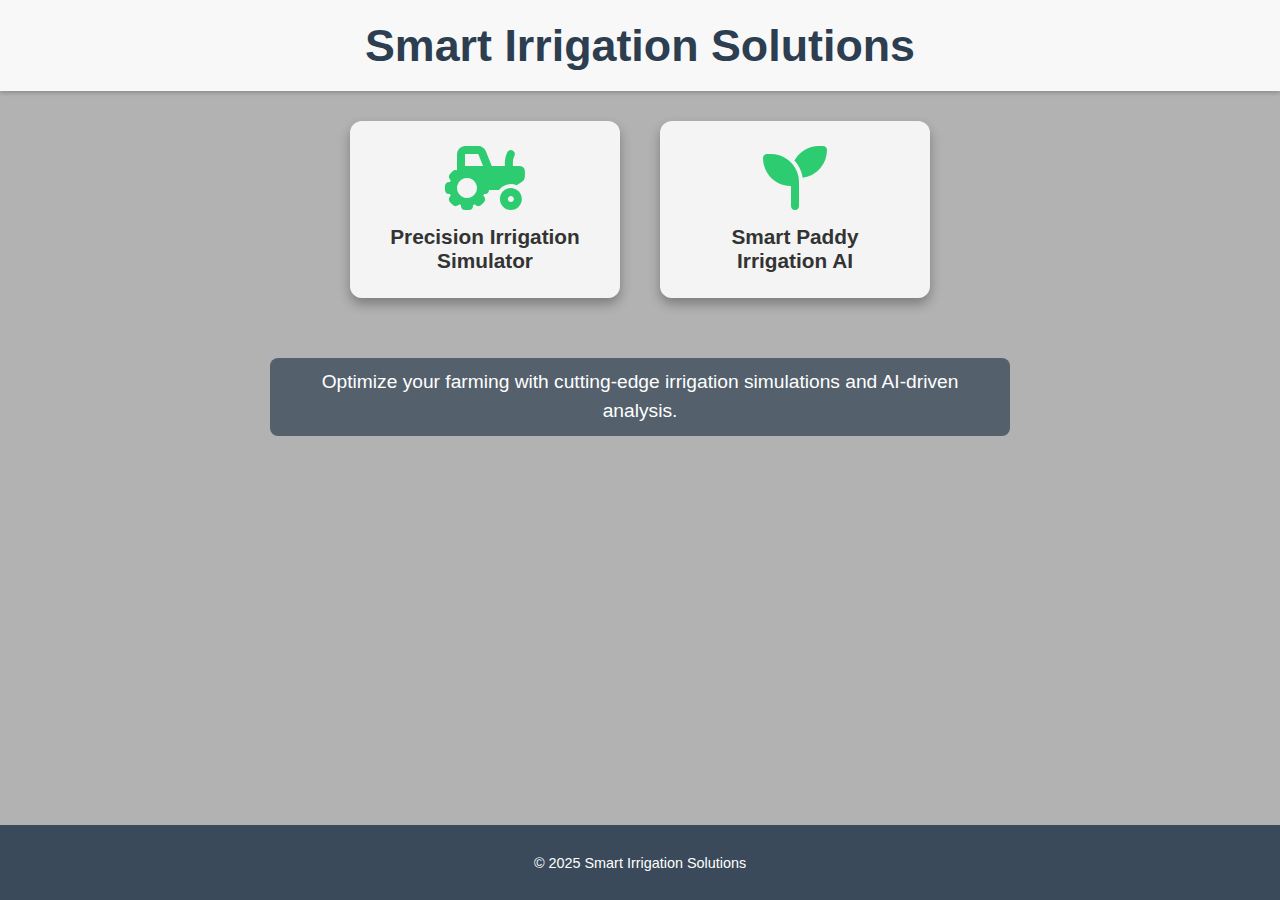
<file: Index.html>
<!DOCTYPE html>
<html lang="en">
<head>
    <meta charset="UTF-8">
    <meta name="viewport" content="width=device-width, initial-scale=1.0">
    <title>Welcome to Smart Irrigation</title>
    <!-- Font Awesome CDN for icons -->
    <link rel="stylesheet" href="https://cdnjs.cloudflare.com/ajax/libs/font-awesome/6.4.2/css/all.min.css">
    <style>
        /* General styling */
        body {
            margin: 0;
            font-family: 'Arial', sans-serif;
            background: url('https://img.freepik.com/free-photo/sunny-meadow-landscape_1112-134.jpg') no-repeat center center fixed;
            background-size: cover;
            color: #333;
            display: flex;
            flex-direction: column;
            min-height: 100vh;
            text-align: center;
            position: relative;
        }

        /* Overlay for better readability */
        body::before {
            content: '';
            position: absolute;
            top: 0;
            left: 0;
            width: 100%;
            height: 100%;
            background: rgba(0, 0, 0, 0.3); /* Subtle dark overlay */
            z-index: 1;
        }

        /* Ensure content is above overlay */
        header, .icon-section, .tagline, main, footer {
            position: relative;
            z-index: 2;
        }

        /* Header styling */
        header {
            padding: 20px;
            background: rgba(255, 255, 255, 0.9); /* Semi-transparent white */
            box-shadow: 0 2px 4px rgba(0, 0, 0, 0.2);
        }

        header h1 {
            margin: 0;
            font-size: 2.8em;
            color: #2c3e50;
            font-weight: 700;
        }

        /* Icon section styling */
        .icon-section {
            padding: 30px 0;
        }

        .icon-container {
            display: flex;
            justify-content: center;
            gap: 40px;
            flex-wrap: wrap;
            max-width: 1200px;
            margin: 0 auto;
        }

        .icon-card {
            text-decoration: none;
            color: #333;
            background: rgba(255, 255, 255, 0.85); /* Semi-transparent white for contrast */
            padding: 25px;
            border-radius: 12px;
            box-shadow: 0 6px 12px rgba(0, 0, 0, 0.3);
            transition: transform 0.3s ease, box-shadow 0.3s ease, background 0.3s ease;
            width: 220px;
            display: flex;
            flex-direction: column;
            align-items: center;
        }

        .icon-card:hover {
            transform: translateY(-8px);
            box-shadow: 0 10px 20px rgba(0, 0, 0, 0.4);
            background: rgba(230, 243, 250, 0.9); /* Light blue on hover */
        }

        .icon-card i {
            font-size: 4em;
            color: #2ecc71; /* Green to match meadow tones */
            margin-bottom: 15px;
        }

        .icon-card p {
            margin: 0;
            font-size: 1.3em;
            font-weight: 600;
        }

        /* Tagline section */
        .tagline {
            margin: 30px auto;
            max-width: 700px;
            font-size: 1.2em;
            color: #fff;
            background: rgba(44, 62, 80, 0.7); /* Dark semi-transparent background */
            padding: 10px 20px;
            border-radius: 8px;
            line-height: 1.5;
        }

        /* Main content (empty for now, can be expanded) */
        main {
            flex: 1;
            padding: 20px;
        }

        /* Footer styling */
        footer {
            padding: 15px;
            background: rgba(44, 62, 80, 0.9); /* Dark semi-transparent */
            color: #fff;
            font-size: 0.9em;
        }

        /* Responsive design */
        @media (max-width: 600px) {
            .icon-container {
                flex-direction: column;
                gap: 25px;
                align-items: center;
            }

            .icon-card {
                width: 85%;
            }

            .icon-card i {
                font-size: 3.5em;
            }

            .icon-card p {
                font-size: 1.2em;
            }

            header h1 {
                font-size: 2.2em;
            }

            .tagline {
                font-size: 1em;
                margin: 20px;
            }
        }
    </style>
</head>
<body>
    <!-- Header with title -->
    <header>
        <h1>Smart Irrigation Solutions</h1>
    </header>

    <!-- Icon section at the top -->
    <section class="icon-section">
        <div class="icon-container">
            <!-- Icon for Precision Irrigation Simulator -->
            <a href="main1.html" class="icon-card">
                <i class="fas fa-tractor"></i>
                <p>Precision Irrigation Simulator</p>
            </a>
            <!-- Icon for Smart Paddy Irrigation AI -->
            <a href="Indicator.html" class="icon-card">
                <i class="fas fa-seedling"></i>
                <p>Smart Paddy Irrigation AI</p>
            </a>
        </div>
    </section>

    <!-- Tagline section -->
    <div class="tagline">
        Optimize your farming with cutting-edge irrigation simulations and AI-driven analysis.
    </div>

    <!-- Main content (empty for now, can be expanded) -->
    <main></main>

    <!-- Footer with copyright -->
    <footer>
        <p>© 2025 Smart Irrigation Solutions</p>
    </footer>
</body>
</html>
</file>
